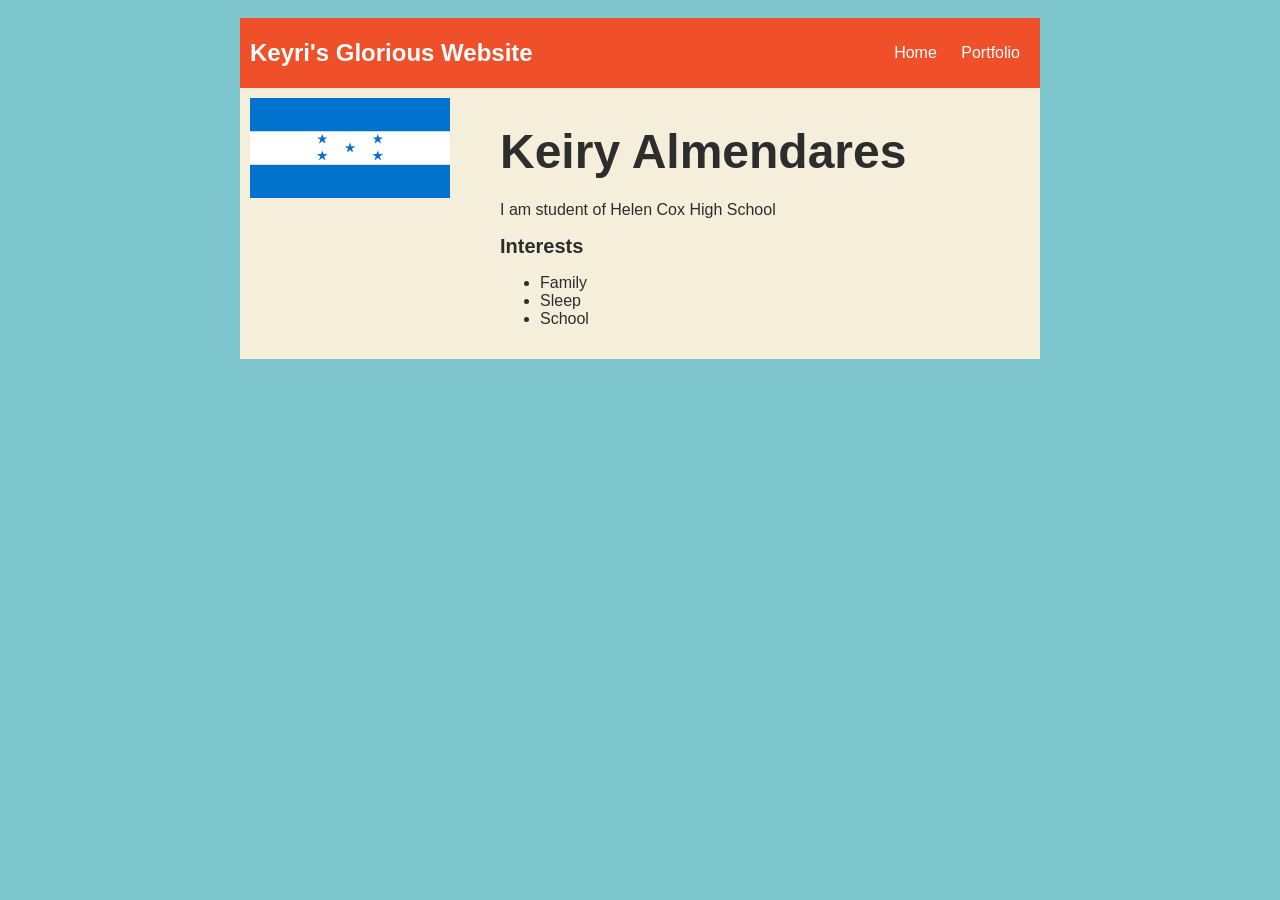
<file: index.html>
<!DOCTYPE HTML>
<html>
    <head>
        <link rel="stylesheet" type="text/css" href="myStyle.css"></link>
            <title>Keyri's Amazing First Website</title>
    </head>
    
    <body>
        <div id="all-contents"> 
            <nav>
            <header>Keyri's Glorious Website</header>
            <ul>
                    <li><a href="index.html">Home</a></li>
                    <li><a href="portfolio.html">Portfolio</a></li>
                </ul>
            </nav>
            
            <main>
            <div class="sidebar">
               <img src="[data-uri]"> 
                </div>
    
                <div class="content">
                <h1><header>Keiry Almendares</header></h1>
                <p>I am student of Helen Cox High School</p>
                  <section class="interests">
                        <header>Interests</header>
                        <ul>
                            <li>Family</li>
                            <li>Sleep</li>
                            <li>School</li>
                        </ul>
                    </section>
                </div>
            </main>
        </div>
    </body>
</html>
</file>
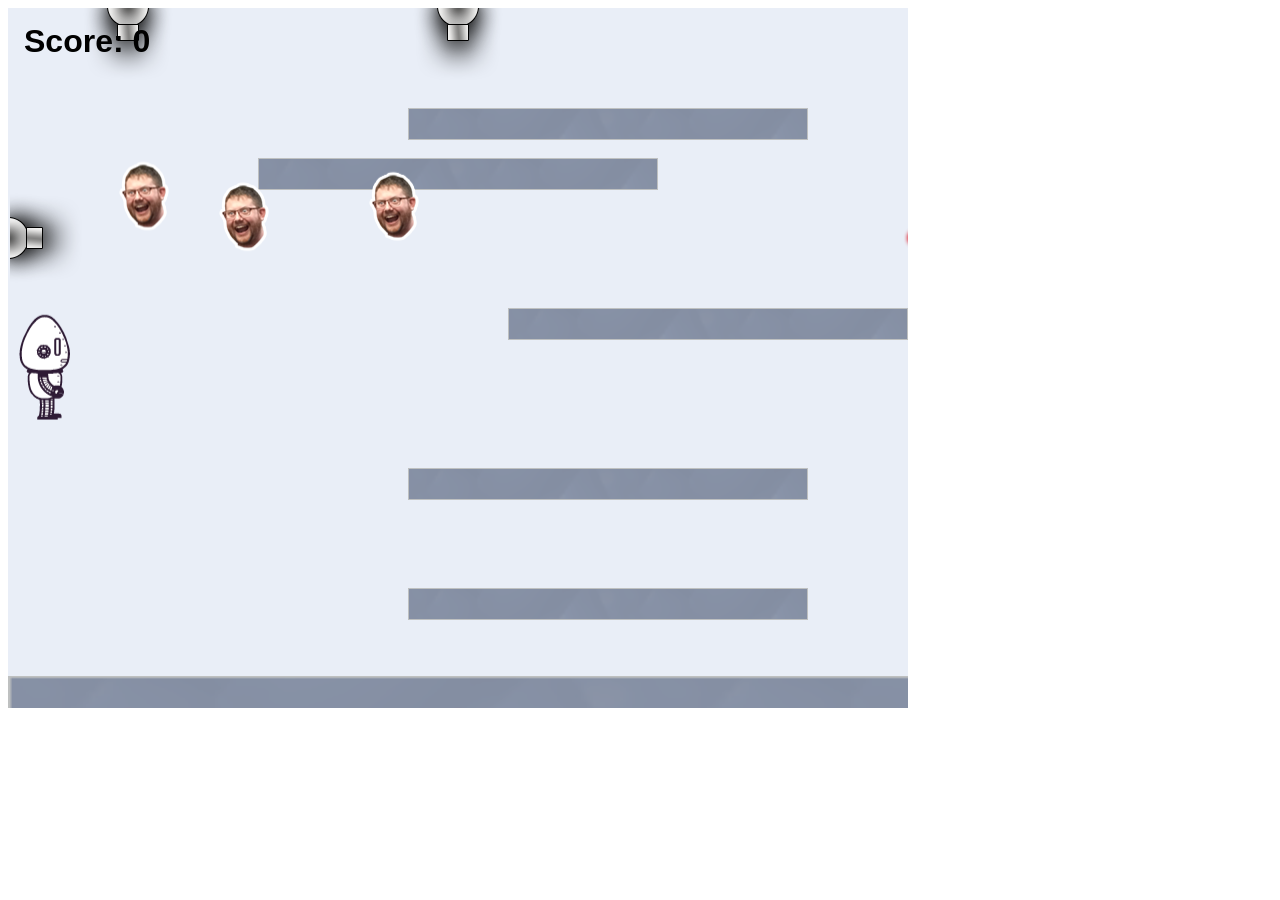
<file: projects/platformer/index.html>
<!DOCTYPE html>
<html>
    <head>
        <title>Platformer</title>
        <script src="lib/jquery.min.js"></script>
        <script src="lib/phaser.min.js"></script>
        <script src="js/factory/game.js"></script>
        <script src="js/factory/preload.js"></script>
        <script src="js/factory/platform.js"></script>
        <script src="js/factory/collectable.js"></script>
        <script src="js/factory/cannon.js"></script>
        <script src="js/factory/player.js"></script>
        <script src="js/controller/player-manager.js"></script>
        <script src="js/init/platform.js"></script>
        <script src="js/init/collectable.js"></script>
        <script src="js/init/cannon.js"></script>
        <script src="js/init/player.js"></script>
    </head>
    <body>
        <script src="js/index.js"></script>
    </body>
</html>
</file>
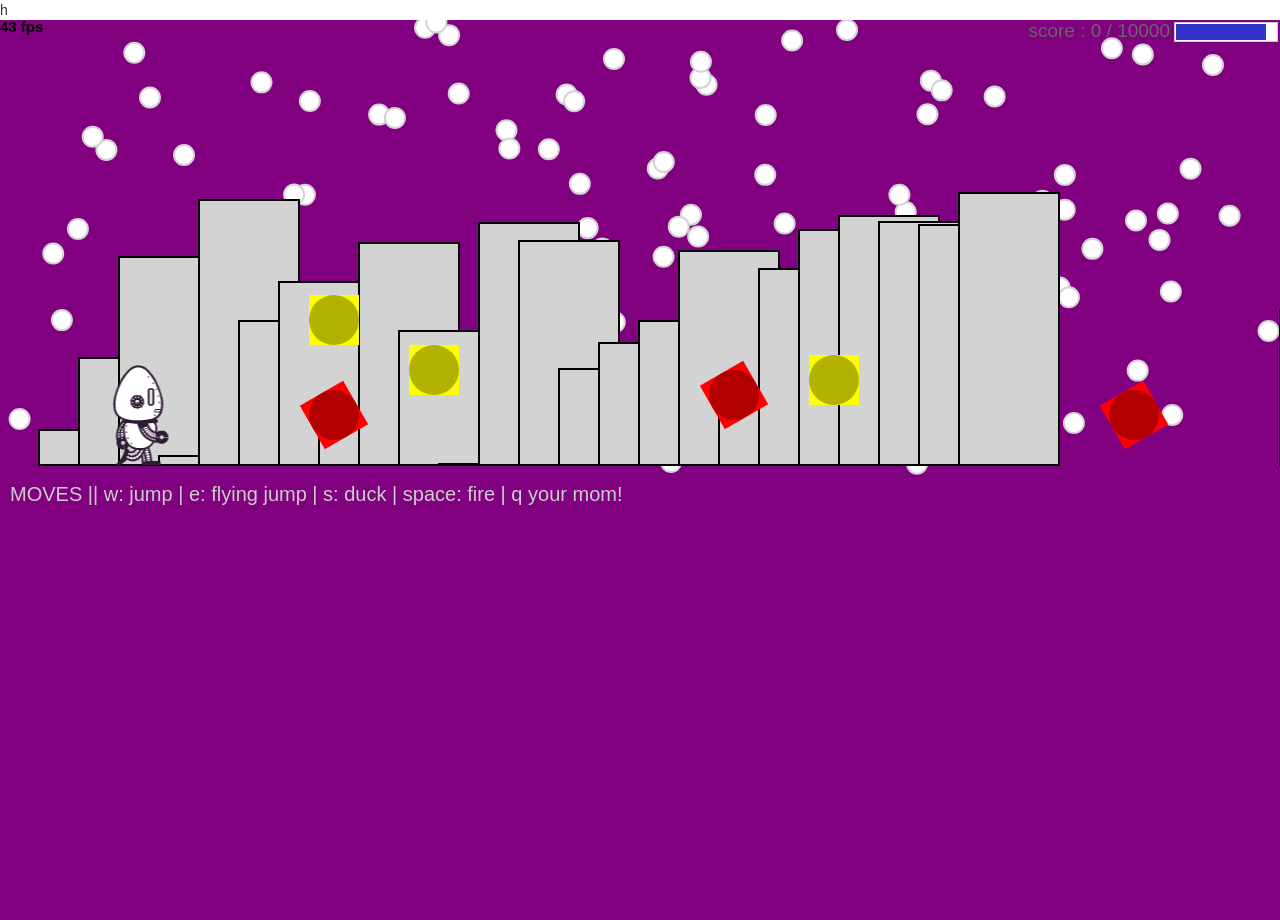
<file: projects/runtime/index.html>
<!doctype html>
<html>
    <head>
        <meta charset="utf-8">

        <title>Operation Spark || Runtime!</title>
        <meta name="description" content="Operation Spark Motion Poem">
        <meta name="author" content="operationspark.org">
        <meta name="viewport" content="width=device-width, initial-scale=1.0">
        
        <link href="css/bootstrap.min.css" rel="stylesheet" media="screen">
        <link href="css/style.css" rel="stylesheet">

        <!-- all core CreateJS and 3rd party libraries are listed here: -->
        <script src="bower_components/lodash/lodash.min.js"></script>
        <script src="bower_components/bluebird/js/browser/bluebird.min.js"></script>
        <script src="js/lib/proton-1.0.0.min.js"></script>
        <script src="bower_components/easeljs/lib/easeljs-0.8.2.min.js"></script>
        <script src="bower_components/PreloadJS/lib/preloadjs-0.6.2.min.js"></script>
        <script src="bower_components/TweenJS/lib/tweenjs.min.js"></script>
        <script src="bower_components/SoundJS/lib/soundjs-0.6.2.min.js"></script>
        <script src="bower_components/opspark-draw/draw.js"></script>
        <script src="bower_components/racket/racket.js"></script>

        <!-- our app javascript code -->
        <script src="js/util/load.js"></script>
        <script src="js/util/spin.min.js"></script>
        <script src="js/util/point.js"></script>
        <script src="js/spritesheet.js"></script>
        <script src="js/world/rules.js"></script>
        <script src="js/particle/particleManager.js"></script>h
        <script src="js/projectile/projectileManager.js"></script>
        <script src="js/view/pacifier.js"></script>
        <script src="js/view/background.js"></script>
        <script src="js/view/ground.js"></script>
        <script src="js/view/hud.js"></script>
        <script src="js/player/halle.js"></script>
        <script src="js/player/playerManager.js"></script>
        <script src="js/opspark.js"></script>
        <script src="js/game.js"></script>
        <script src="js/init.js"></script>
        <script src="js/level01.js"></script>
        
        <!--Load Additional Scripts Here-->

    </head>
    <body>
        <div id="main">
            <canvas id="canvas" width="500" height="500"></canvas>
        </div>
        <script id="index">
            (function(){
                'use strict';
                background(window);
                level01(window);
                init(window);
            })();
        </script>
    </body>
</html>
</file>
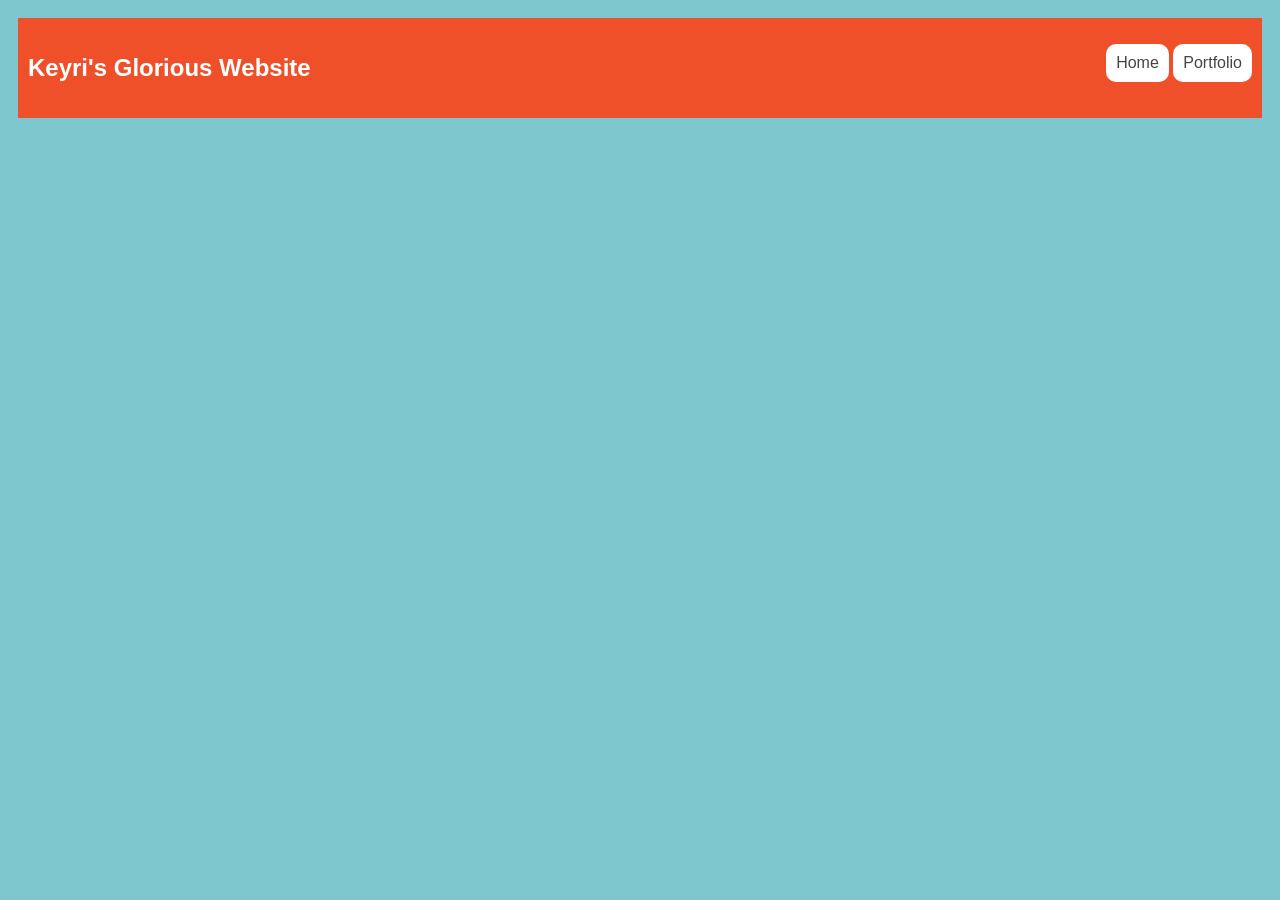
<file: portfolio.html>
<!DOCTYPE HTML>
<html>
    <head>
         <title>Keyri's Amazing Website</title>
         <style type="text/css">
            body {
                background: rgb(125, 198, 205);
                color: rgb(45, 45, 45);
                padding: 10px;
                font-family: arial;
            }
            header {
                font-size: 1.5em;
                font-weight: bold;
            }
            h1 {
                margin: 10px;
            }
            #all-contents {
                max-width: 800px;
                margin: auto;
            }
    
            /* navigation menu */
            nav {
                background: rgb(239, 80, 41);
                margin: 0 auto;
                display: flex;
                padding: 10px;
            }
            nav header {
                display: flex;
                align-items: center;
                color: rgb(255, 255, 255);
                flex: 1;
            }
            nav ul {
                list-style-image: none;
            }
            nav li {
                display: inline-block;
                padding: 0 10px;
            }
            nav a {
                text-decoration: none;
                color: #fff;
            }
    
            /* main container area beneath menu */
            main {
                background: rgb(245, 238, 219);
                display: flex;
            }
            .content {
                flex: 1;
                padding: 15px;
            }
             /* portfolio styles */
            #portfolio {
                list-style-type: none;
                padding-left: 0;
            }
            
            #portfolio li {
                background: #fff;
                padding: 10px;
                border-radius: 10px;
                margin-bottom: 10px;
            }
            
            #portfolio li:hover {
                background: #eee;
            } 
            
            #portfolio a {
                text-decoration: none;
                color: #454545;
            }
        </style>
<nav>
            <header>Keyri's Glorious Website</header>
            <ul id ="portfolio">
                <li><a href="index.html">Home</a>
                </li>
                <li><a href="portfolio.html">Portfolio</a>
                </li>
            </ul>
        </nav>
</file>
<file: myStyle.css>
body {
                background: rgb(125, 198, 205);
                color: rgb(45, 45, 45);
                padding: 10px;
                font-family: arial;
            }
            header {
                font-size: 1.5em;
                font-weight: bold;
            }
            #all-contents {
                max-width: 800px;
                margin: auto;
            }
    
            /* navigation menu */
            nav {
                background: rgb(239, 80, 41);
                margin: 0 auto;
                display: flex;
                padding: 10px;
            }
            nav header {
                display: flex;
                align-items: center;
                color: rgb(255, 255, 255);
                flex: 1;
            }
            nav ul {
                list-style-image: none;
            }
            nav li {
                display: inline-block;
                padding: 0 10px;
            }
            nav a {
                text-decoration: none;
                color: #fff;
            }
    
            /* main container area beneath menu */
            main {
                background: rgb(245, 238, 219);
                display: flex;
            }
            .sidebar {
                margin-right: 25px;
                padding: 10px;
            }
            .sidebar img {
                width: 200px;
            }
            .content {
                flex: 1;
                padding: 15px;
            }
            .interests header {
                font-size: 1.25em;
            }
</file>
<file: projects/runtime/css/style.css>
body, html {
    width: 100%;
    height: 100%;
    margin: 0;
    padding: 0;
    overflow: hidden;
    -moz-user-select: none;
    -webkit-user-select: none;
    -ms-user-select: none;
}
canvas {
    -moz-user-select: none;
    -webkit-user-select: none;
    -ms-user-select: none;
    position:absolute;
}
</file>
